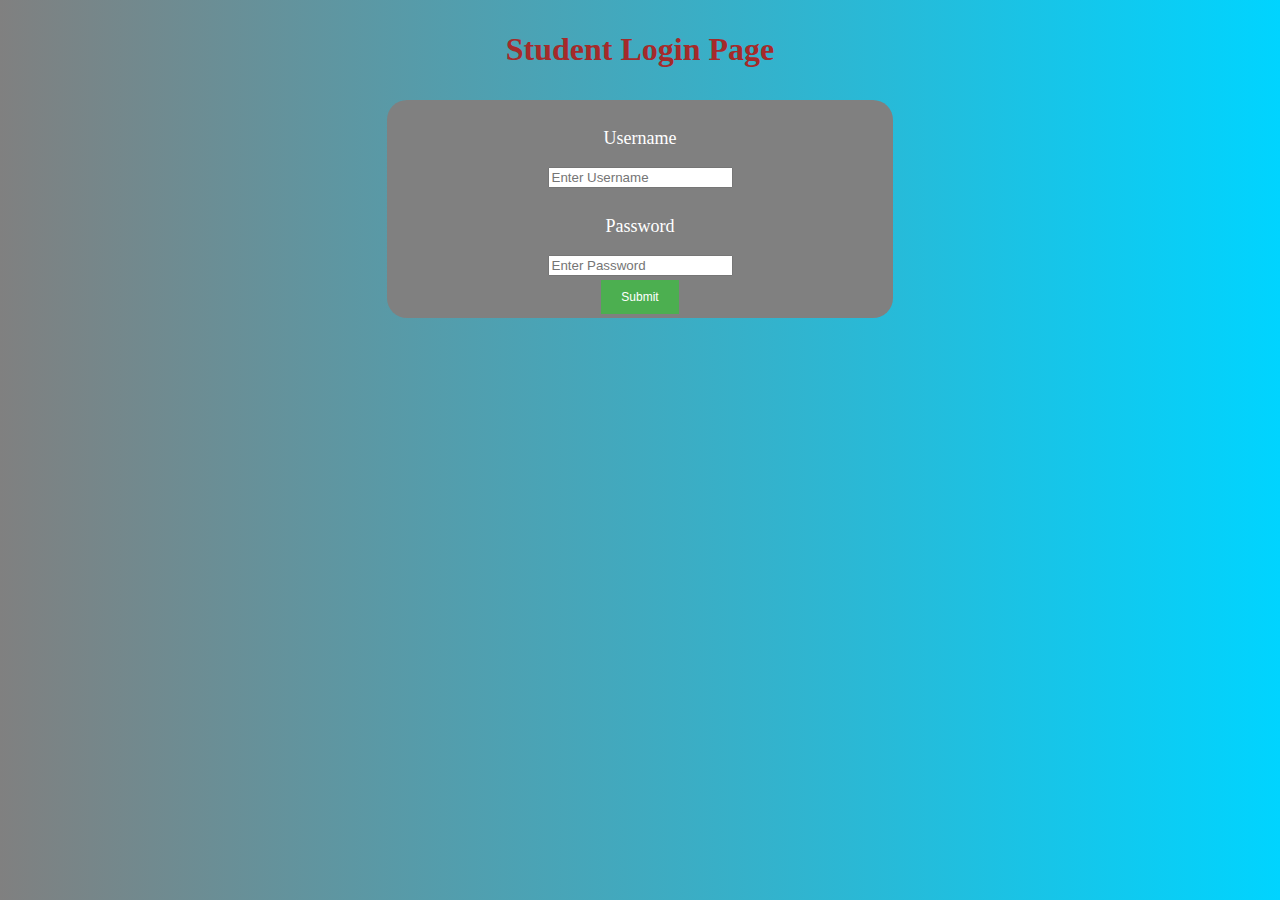
<file: ssd_lab_activity_5/index.html>
<!DOCTYPE html>
<html lang="en">

<head>
    <title>Index Page</title>
    <link rel="stylesheet" href="style.css">
</head>

<body>
    <form action="studentRecords.html">
        <div>
            <h1>Student Login Page</h1>

            <div class="container">
                <p>Username</p>
                <input type="text" placeholder="Enter Username" required>
                <p>Password</p>
                <input type="password" placeholder="Enter Password" required><br />
                <button type="submit" class="button">Submit</button>
            </div>
        </div>
    </form>
</body>

</html>
</file>
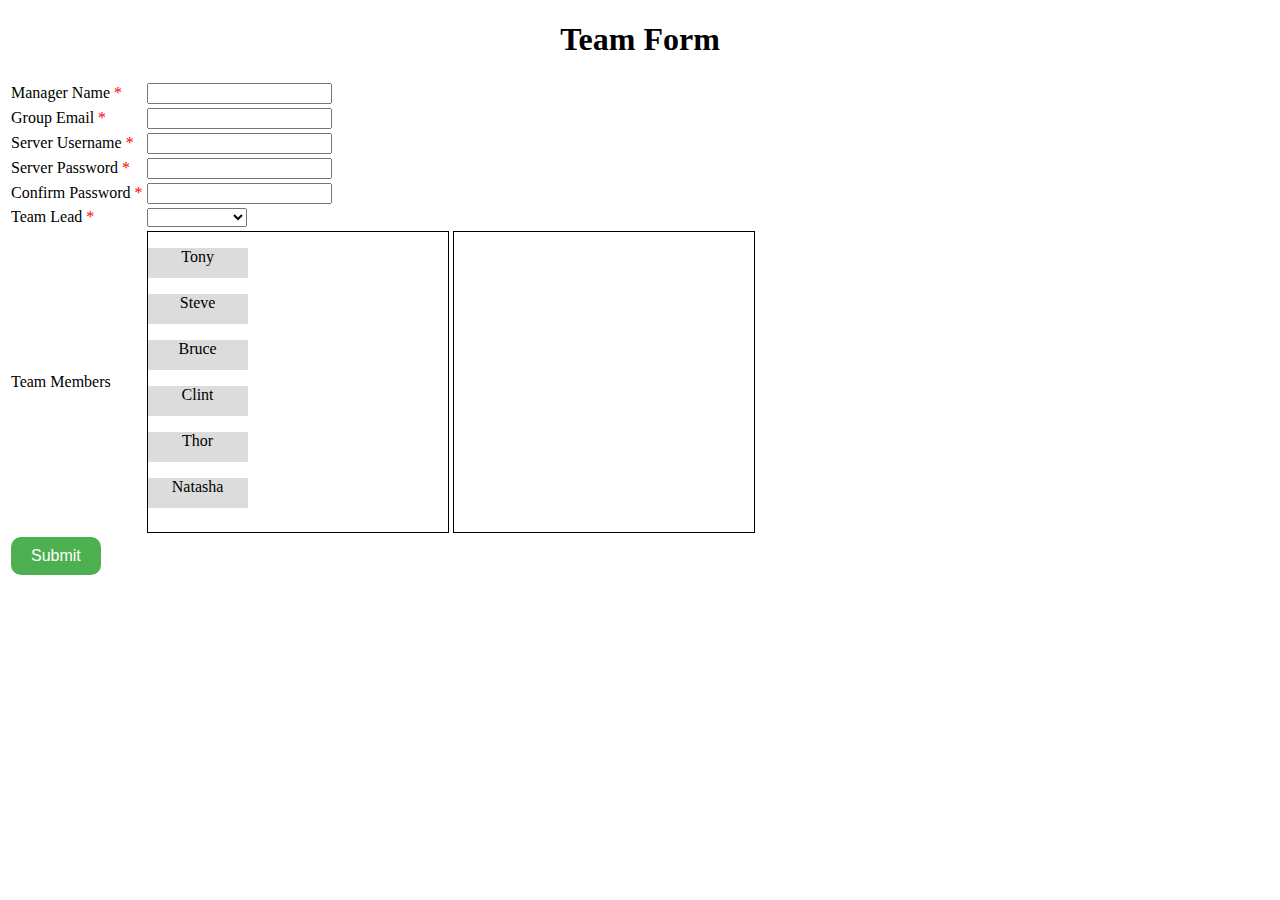
<file: ssd_lab_activity_6/index.html>
<!DOCTYPE html>
<html lang="en">

<head>
    <meta charset="UTF-8">
    <meta http-equiv="X-UA-Compatible" content="IE=edge">
    <meta name="viewport" content="width=device-width, initial-scale=1.0">
    <title>

    </title>
    <link rel="stylesheet" href="style.css">
    <script type="text/javascript" src="index.js"></script>
</head>

<body>
    <center>
        <h1>Team Form</h1>
    </center>
    <table>
        <form action="" onsubmit="return getDetails()">
            <tr>
                <td><label class="required">Manager Name</label></td>
                <td><input type="text" id="manager-name" required /></td>
                <td></td>
            </tr>
            <tr>
                <td><label class="required">Group Email</label></td>
                <td><input type="email" id="email" required /></td>
                <td></td>
            </tr>
            <tr>
                <td><label class="required">Server Username</label></td>
                <td><input type="text" id="server-username" onkeyup="checkUserName()" required /></td>
                <td>
                    <label id="username-err"></label>
                </td>
            </tr>
            <tr>
                <td> <label class="required">Server Password</label></td>
                <td><input type="password" id="server-password" required /></td>
                <td></td>
            </tr>
            <tr>
                <td><label class="required">Confirm Password</label></td>
                <td><input type="password" id="confirm-password" onkeyup="validatePassword()" required /></td>
                <td>
                    <label id="password-err"></label>
                </td>
            </tr>
            <tr>
                <td><label class="required">Team Lead</label></td>
                <td><select name="team-lead" id="team-lead">
                        <option value=""></option>
                        <option value="Tony-Park">Tony-Park</option>
                        <option value="Kim-Jong-Un">Kim-Jong-Un</option>
                    </select></td>
                <td></td>
            </tr>
            <tr>
                <td><label>Team Members</label></td>
                <td>
                    <div class="droptarget-div" ondragover="dragoverHandler(event)" ondrop="dropHandler(event)">

                        <p class="team-member" id="dragtarget-div1" ondragstart="dragstartHandler(event)"
                            draggable="true">
                            Tony
                        </p>
                        <p class="team-member" id="dragtarget-div2" ondragstart="dragstartHandler(event)"
                            draggable="true">
                            Steve
                        </p>
                        <p class="team-member" id="dragtarget-div3" ondragstart="dragstartHandler(event)"
                            draggable="true">
                            Bruce
                        </p>
                        <p class="team-member" id="dragtarget-div4" ondragstart="dragstartHandler(event)"
                            draggable="true">
                            Clint
                        </p>
                        <p class="team-member" id="dragtarget-div5" ondragstart="dragstartHandler(event)"
                            draggable="true">
                            Thor
                        </p>
                        <p class="team-member" id="dragtarget-div6" ondragstart="dragstartHandler(event)"
                            draggable="true">
                            Natasha
                        </p>
                    </div>
                </td>
                <td>
                    <div class="droptarget-div" ondragover="dragoverHandler(event)" ondrop="dropHandler(event)">
                    </div>
                </td>
            </tr>
            <tr>
                <td>
                    <input type="submit" id="submit" />
                </td>
            </tr>
        </form>
    </table>
</body>

</html>
</file>
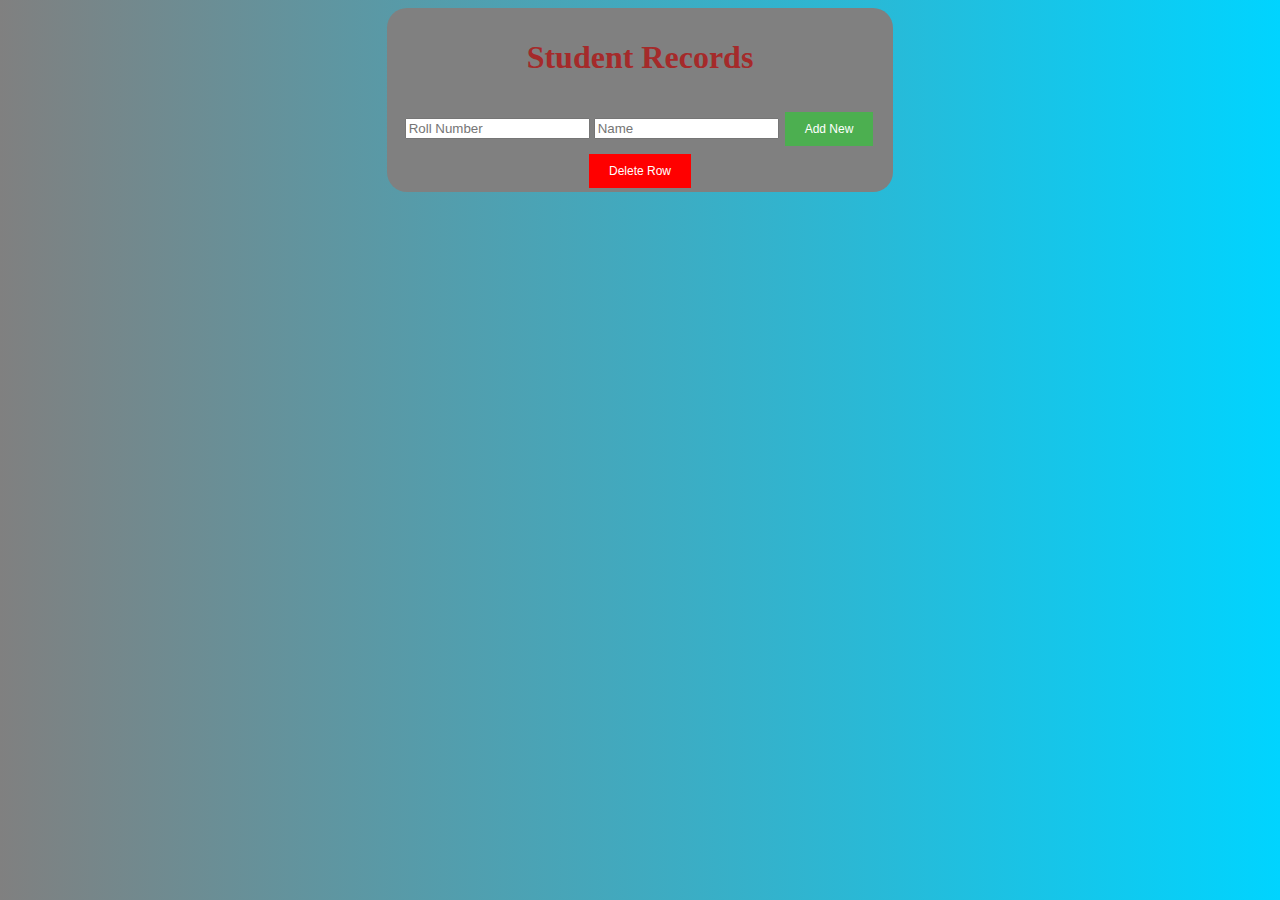
<file: ssd_lab_activity_5/studentRecords.html>
<!DOCTYPE html>
<html lang="en">

<head>
    <title>Document</title>
    <link rel="stylesheet" href="style.css">
</head>

<body>

    <div class="container">
        <h1>Student Records</h1>
                <label for="roll"></label>
                <input type="text" placeholder="Roll Number" name="roll" id="roll" required />
            
                <label for="sname"></label>
                <input type="text" placeholder="Name" name="sname" id="sname" required />
            <button type="submit" class="button" onclick="onAddNewRow()">Add New</button>
        <center>
        <table id="sdetails">
            <tbody></tbody>
        </table>
    </center>
        <button type="delete" class="deleteB" onclick="onDeleteRow()">Delete Row</button>
        
    </div>
    <script>
        // var formElement = document.querySelector("form");
        var tableBody = document.querySelector("tbody");
        function onAddNewRow() {
            var roll = document.getElementById("roll").value;
            var name = document.getElementById("sname").value;
            var table = document.getElementById("sdetails");
            var rows = table.rows.length;

            if(rows==0){
                tableBody.innerHTML += `
                    <tr>
                        <th>Roll</th>
                        <th>Name</th>
                    </tr>
              `;
            }
            if (roll != " ") {
                tableBody.innerHTML += `
                  <tr>
                      <td>${roll}</td>
                      <td>${name}</td>
                  </tr>
              `;
                document.getElementById("roll").value = "";
                document.getElementById("sname").value = "";
            }
        }
        
        function onDeleteRow(){
            var table = document.getElementById("sdetails");
            var rows = table.rows.length;
            if(rows>1){
                table.deleteRow(rows-1);
                rows--;
                if(rows==1){
                    table.deleteRow(rows-1);
                }
            }
            
        }
    </script>
</body>

</html>
</file>
<file: ssd_lab_activity_5/style.css>
body{
    padding-left: 20;
    padding-top: 30;
    padding-right: 20;
    padding-bottom: 30;
    text-align: center;
    background: rgb(2,0,36);
    background: linear-gradient(90deg, grey 0%, rgba(0,212,255,1) 100%);
}
input:hover{
    border-color: red;
}
.container{
    padding-bottom: 40;
    padding-top: 40;
    margin-left: auto;
    margin-right: auto;
    width: 40%;
    align-content: center;
    height: 50%;
    background-color:grey;
    border-radius: 20px;
}
table{
    border: 2px solid black;
    border-collapse: collapse;
    width: 50px;
}
td,th{
    border: 2px solid black;
    border-collapse: collapse;
    text-align: center;
}
tr:nth-child(even) {background-color: #f2f2f2;}
tr:nth-child(odd) {background-color: rgba(0,212,255,1);}
p{
    color: white;
    font-size: large;
    padding-top: 10px;
}

h1{
    color: brown;
    padding: 10px 20px;
}
.button {
    background-color: #4CAF50;
    border: none;
    color: white;
    padding: 10px 20px;
    text-align: center;
    text-decoration: none;
    display: inline-block;
    font-size: 12px;
    margin: 4px 2px;
    cursor: pointer;
}
.deleteB {
    background-color: red;
    border: none;
    color: white;
    padding: 10px 20px;
    text-align: center;
    text-decoration: none;
    display: inline-block;
    font-size: 12px;
    margin: 4px 2px;
    cursor: pointer;
}
</file>
<file: ssd_lab_activity_6/style.css>
.required:after {
    content: " *";
    color: red;
}

#password-err,
#username-err {
    color: red;
}

#submit {
    background-color: #4CAF50;
    border: none;
    color: white;
    padding: 10px 20px;
    text-align: center;
    text-decoration: none;
    display: inline-block;
    font-size: 16px;
    border-radius: 10px;
}

.droptarget-div {
    border: 1px solid black;
    height: 300px;
    width: 300px;
}

.team-member {
    background-color: gainsboro;
    width: 100px;
    height: 30px;
    text-align: center;
    vertical-align: auto;
}
</file>
